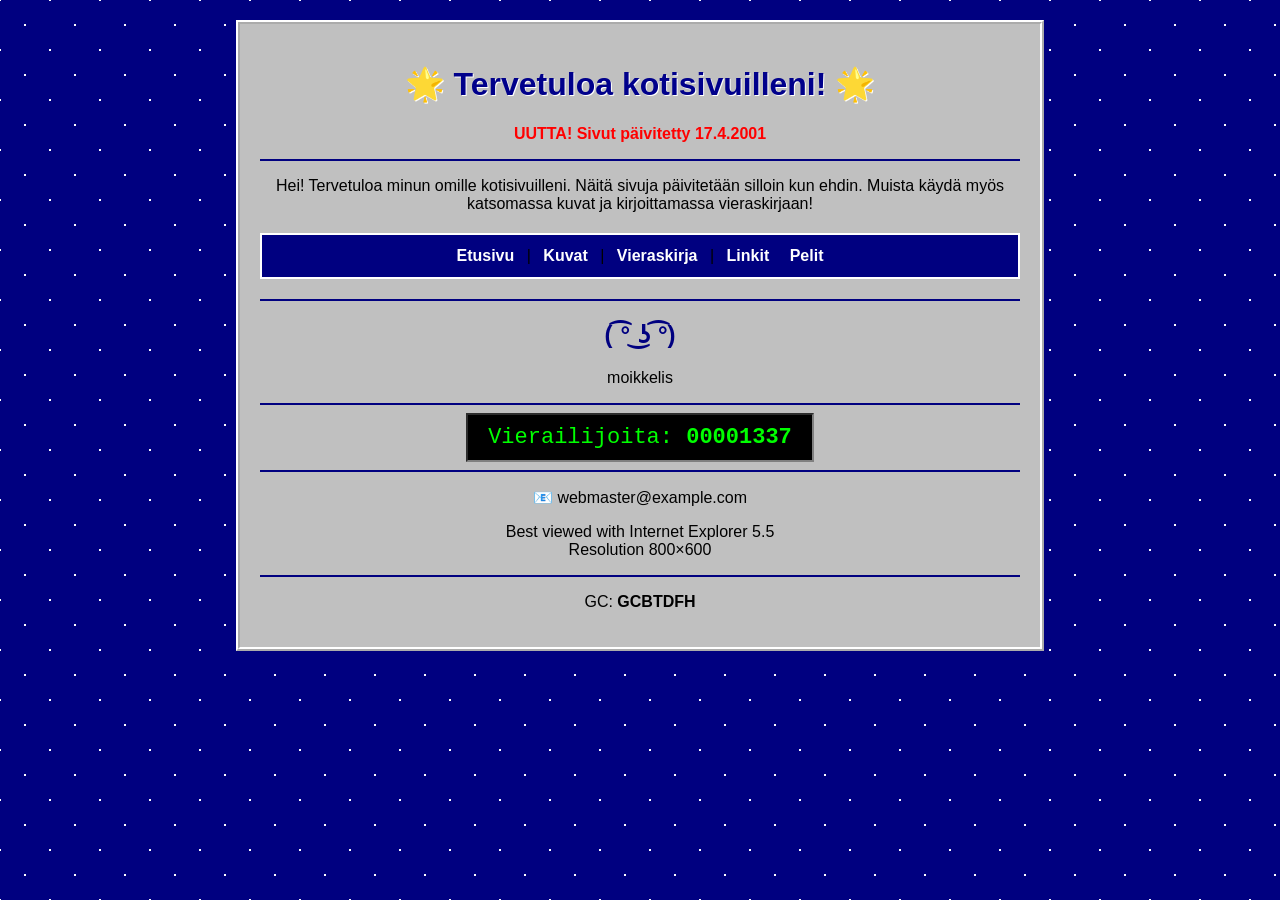
<file: index.html>
<!DOCTYPE html>
<html lang="fi">
<head>
<meta charset="UTF-8">
<meta name="viewport" content="width=device-width, initial-scale=1">
<title>KÄTKÖN NIMI - GCBTDFH</title>

<link rel="stylesheet" href="style.css">
<script src="script.js" defer></script>

</head>

<body>

<div class="container">

<h1>🌟 Tervetuloa kotisivuilleni! 🌟</h1>

<p class="blink">
UUTTA! Sivut päivitetty 17.4.2001
</p>

<hr>

<p>
Hei!

Tervetuloa minun omille kotisivuilleni.

Näitä sivuja päivitetään silloin kun ehdin.
Muista käydä myös katsomassa kuvat ja kirjoittamassa vieraskirjaan!
</p>

<div class="menu">

<a href="index.html">Etusivu</a> |
<a href="kuvat.html">Kuvat</a> |
<a href="vieraskirja.html">Vieraskirja</a> |
<a href="linkit.html">Linkit</a>
<a href="pelit.html">Pelit</a>

</div>

<hr>

<h2> ( ͡° ͜ʖ ͡°) </h2>

<p>

moikkelis

</p>

<hr>

<div class="counter">

Vierailijoita:
<b>00001337</b>

</div>

<hr>

<p>

📧 webmaster@example.com

</p>

<p>

Best viewed with Internet Explorer 5.5

<br>

Resolution 800×600

</p>

<hr>

<p>

GC: <b>GCBTDFH</b>

</p>

</div>

</body>
</html>
</file>
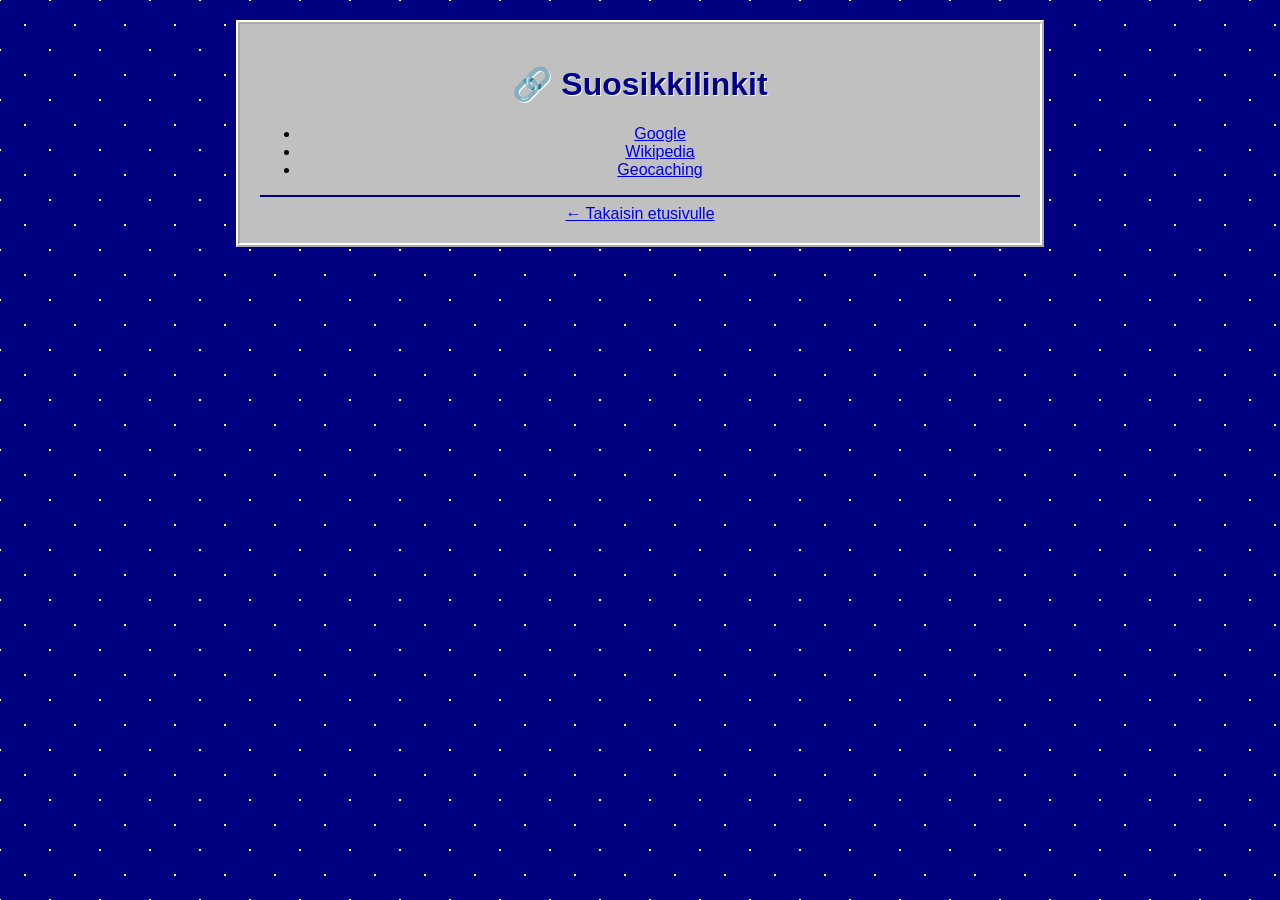
<file: linkit.html>
<!DOCTYPE html>
<html lang="fi">
<head>
<meta charset="UTF-8">
<title>Linkit</title>
<link rel="stylesheet" href="style.css">
</head>

<body>

<div class="container">

<h1>🔗 Suosikkilinkit</h1>

<ul>

<li><a href="https://www.google.com">Google</a></li>

<li><a href="https://www.wikipedia.org">Wikipedia</a></li>

<li><a href="https://www.geocaching.com">Geocaching</a></li>

</ul>

<hr>

<a href="index.html">← Takaisin etusivulle</a>

</div>

</body>
</html>
</file>
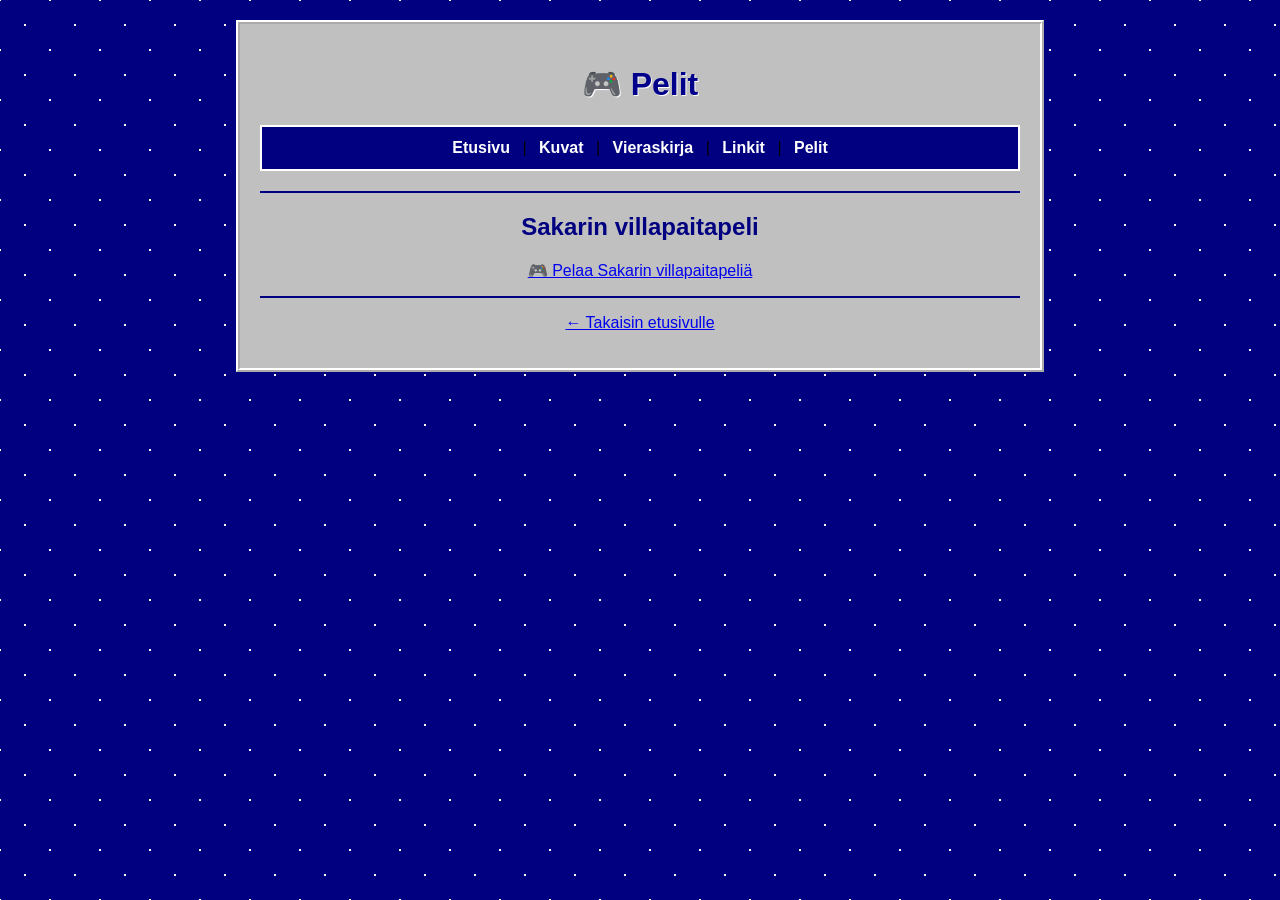
<file: pelit.html>
<!DOCTYPE html>
<html lang="fi">
<head>
    <meta charset="UTF-8">
    <title>Pelit</title>
    <link rel="stylesheet" href="style.css">
    <script src="script.js" defer></script>
</head>

<body>

<div class="container">

<h1>🎮 Pelit</h1>

<div class="menu">
<a href="index.html">Etusivu</a> |
<a href="kuvat.html">Kuvat</a> |
<a href="vieraskirja.html">Vieraskirja</a> |
<a href="linkit.html">Linkit</a> |
<a href="pelit.html">Pelit</a>
</div>

<hr>

<h2>Sakarin villapaitapeli</h2>

<p>

</p>

<p>
<a href="https://riemurasia.fi/pelit/play.php?id=1810" target="_blank">
🎮 Pelaa Sakarin villapaitapeliä
</a>
</p>

<hr>

<p>
<a href="index.html">← Takaisin etusivulle</a>
</p>

</div>

</body>
</html>
</file>
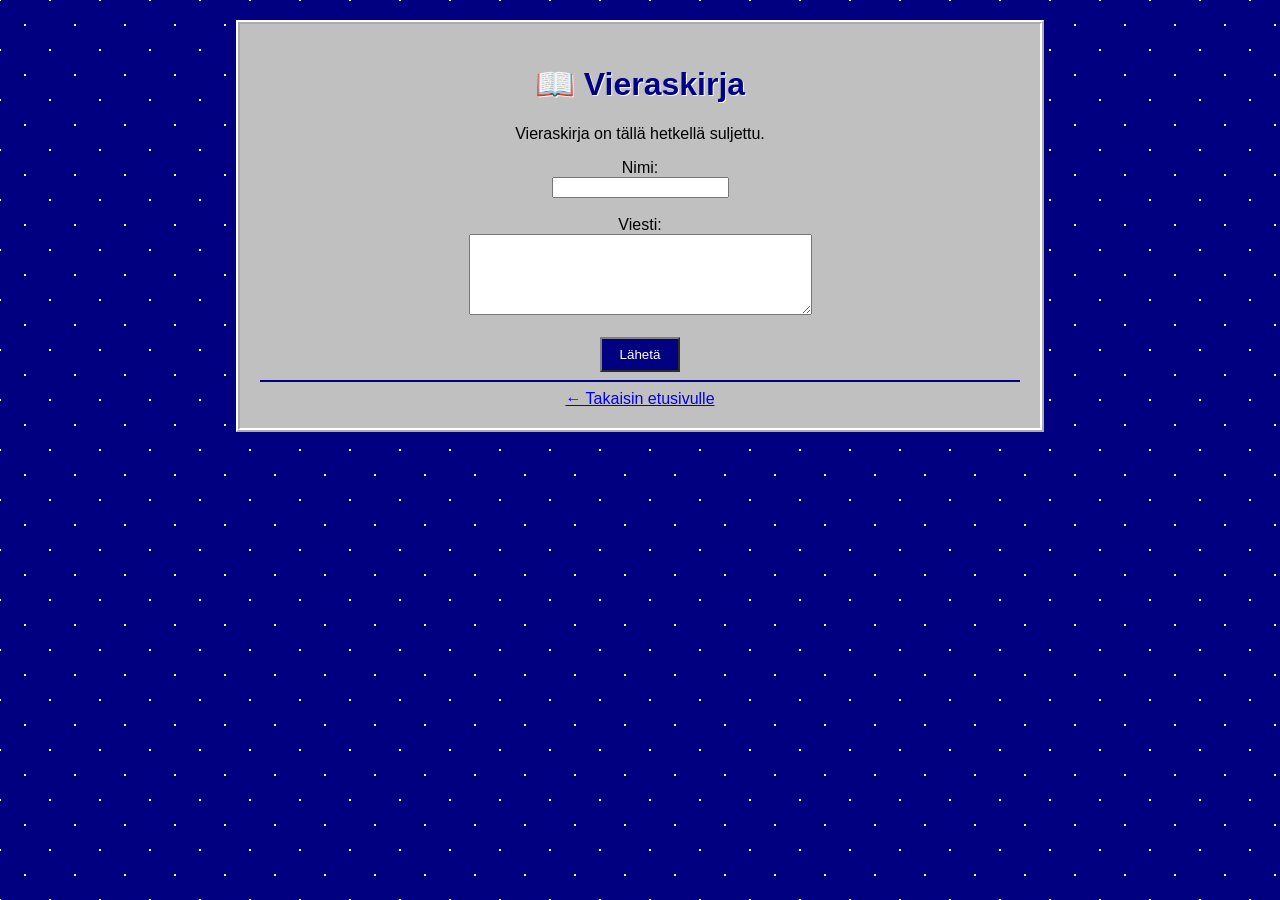
<file: vieraskirja.html>
<!DOCTYPE html>
<html lang="fi">
<head>
<meta charset="UTF-8">
<title>Vieraskirja</title>
<link rel="stylesheet" href="style.css">
</head>

<body>

<div class="container">

<h1>📖 Vieraskirja</h1>

<p>Vieraskirja on tällä hetkellä suljettu.</p>

<form>

Nimi:<br>
<input type="text"><br><br>

Viesti:<br>
<textarea rows="5" cols="40"></textarea><br><br>

<button type="button">Lähetä</button>

</form>

<hr>

<a href="index.html">← Takaisin etusivulle</a>

</div>

</body>
</html>
</file>
<file: style.css>
/* ======== GCBTB56 ======== */

body{
    margin:0;
    padding:20px;
    background:#000080;
    color:white;
    font-family:Verdana, Arial, sans-serif;
    background-image:
        radial-gradient(white 1px, transparent 1px),
        radial-gradient(white 1px, transparent 1px);
    background-size:50px 50px;
    background-position:0 0,25px 25px;
}

.container{
    width:760px;
    margin:auto;
    background:#C0C0C0;
    color:black;
    border:4px ridge white;
    padding:20px;
    text-align:center;
}

h1{
    color:darkblue;
    text-shadow:1px 1px white;
}

h2{
    color:navy;
}

.menu{
    background:#000080;
    padding:12px;
    margin:20px 0;
    border:2px solid white;
}

.menu a{
    color:white;
    text-decoration:none;
    font-weight:bold;
    padding:0 8px;
}

.menu a:hover{
    color:yellow;
}

hr{
    border:1px solid navy;
}

.counter{
    display:inline-block;
    background:black;
    color:lime;
    padding:10px 20px;
    font-family:"Courier New", monospace;
    font-size:22px;
    border:2px inset gray;
}

.blink{
    color:red;
    font-weight:bold;
    animation:blink 1s infinite;
}

@keyframes blink{
    50%{
        opacity:0;
    }
}

img{
    max-width:100%;
}

.footer{
    font-size:12px;
    color:#333;
    margin-top:20px;
}

button{
    background:#000080;
    color:white;
    border:2px outset gray;
    padding:8px 18px;
    cursor:pointer;
}

button:hover{
    background:#2020d0;
}
</file>
